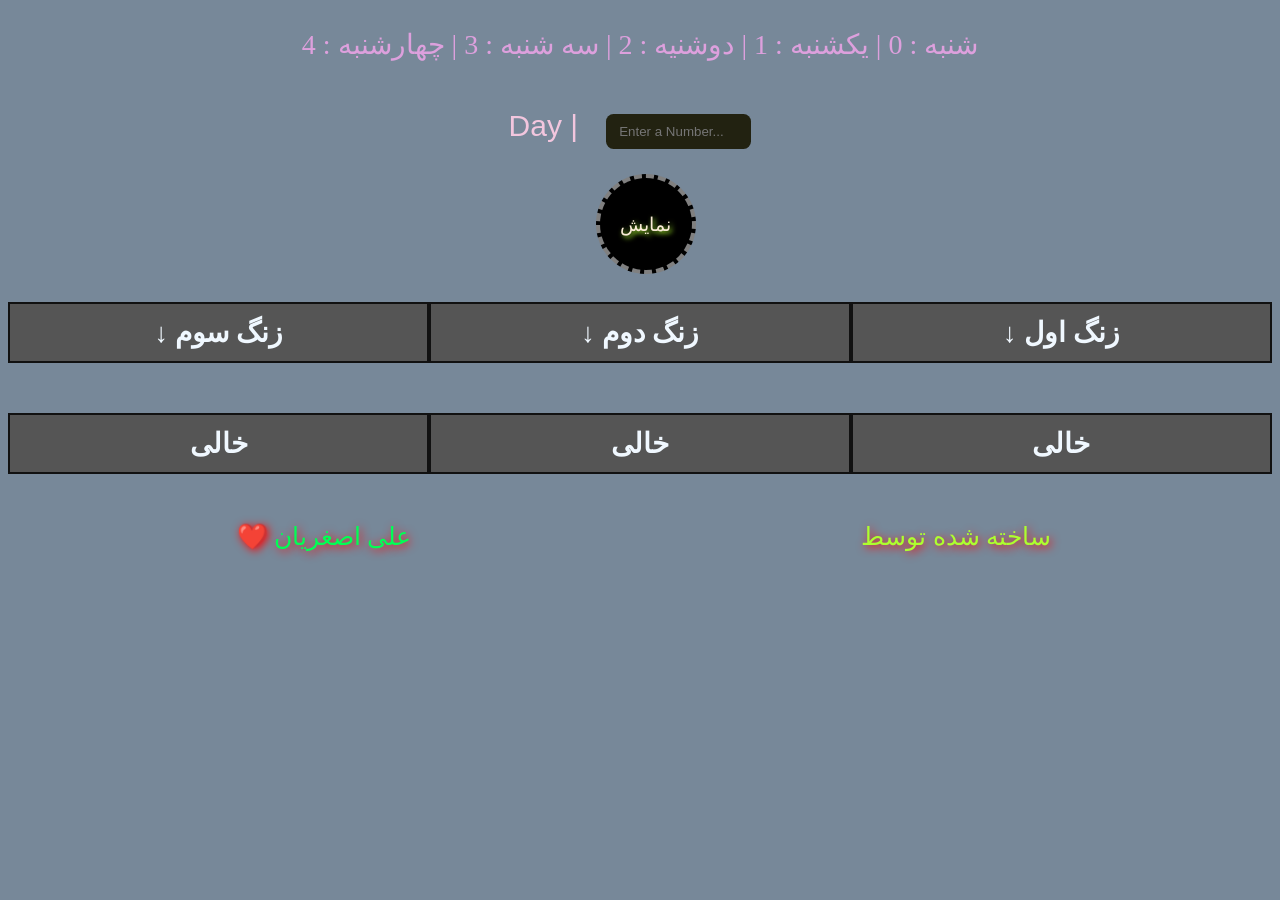
<file: index.html>
<!DOCTYPE html>
<html lang="en">
<head>
    <meta charset="UTF-8">
    <meta name="viewport" content="width=device-width, initial-scale=1.0">
    <link rel="stylesheet" href="style.css">
    <title>🏫 Weekly Schedule</title>
</head>
<body>
    <div class="cont">
        <div id="div1">
            <p class="lab2">شنبه : 0 | یکشنبه : 1 | دوشنیه : 2 | سه شنبه : 3 | چهارشنبه : 4  </p>
            <label for="Day" id="lab1">Day | </label>
            <input type="number" id="Day" placeholder="Enter a Number..." min="0" max="4">
        </div>
        <button class="resultb" onclick="Week()">نمایش</button>
    <div class="conth">
        <h3 class="result1">↓   زنگ اول</h3>
        <h3 class="result2">↓   زنگ دوم</h3>
        <h3 class="result3">↓  زنگ سوم</h3>
    </div>
    <div class="conth">
        <h2 class="result1"> خالی </h2>
        <h2 class="result2">خالی</h2>
        <h2 class="result3">خالی</h2>
    </div>
        <div id="dev">
            <p class="name">علی اصغریان ❤️</p>
            <p class="tav">ساخته شده توسط </p>
        </div>
    </div>
    <script src="script.js"></script>
</body>
</html>
</file>
<file: style.css>
body {
    background-color: lightslategrey;
}
#Day {
    background-color: #221;
    color: white;
    border:none;
    border-radius: 7.5px;
    margin: 25px 20px;
    padding: 10px;
    width: 125px;
    text-align: center;
    transition: all 0.3 ease;
}
#Day:focus{
    width:170px;
    border: 3px double red;
    outline: none;
    transition: width 1.2s ease;
}
div.conth{
    display: flex;
    align-items: center;
    justify-content: center;
    flex-direction: row-reverse;
}
.result1{
    text-align: center;
    flex:1;
    background-color: #555;
    font-size: 27.5px;
    padding: 12px;
    border: 2px double #111;
    color:aliceblue ;
}
.result2{
    text-align: center;
    color:aliceblue ;
    flex:1;
    background-color: #555;
    font-size: 27.5px;
    border: 2px double #111;
    padding: 12px;
}
.result3{
    color:aliceblue ;
    flex:1;
    background-color: #555;
    font-size: 27.5px;
    padding: 12px;
    border: 2px double #111;
    text-align: center;
}
.resultb{
    padding: 5px;
    background-color: black;
    color: antiquewhite;
    border-radius: 50%;
    text-align: center;
    margin: auto 46.5%;
    width:100px;
    height: 100px;
    text-shadow: 2px 2px 5px greenyellow;
    font-size: larger;
    border: 4px dashed gray;
    curosor:pointer
}
.resultb:hover{
    transform: scale(1.2);
    border:double royalblue 7px;
    transition: border 1.1s linear;
}
#lab1  {
    color: #F2C6DE;
    font-size:30px;
    font-family: Arial, Helvetica, sans-serif;
}
.lab2 {
    color:plum;
    font-size: 28px;

}
#div1 {
    text-align: center;
}
.tav {
    color: greenyellow;
    text-shadow: 2px 2px 10px red;
    direction: rtl;
    text-align: center;
    flex: 2;
    font-size:25px;
}
.name {
    color: #0f5;
    flex: 2;
    text-shadow: 2px 2px 10px red;
    font-size: 25px;
    text-align: center;
    direction: rtl;
}
#dev {
    display:flex
}
</file>
